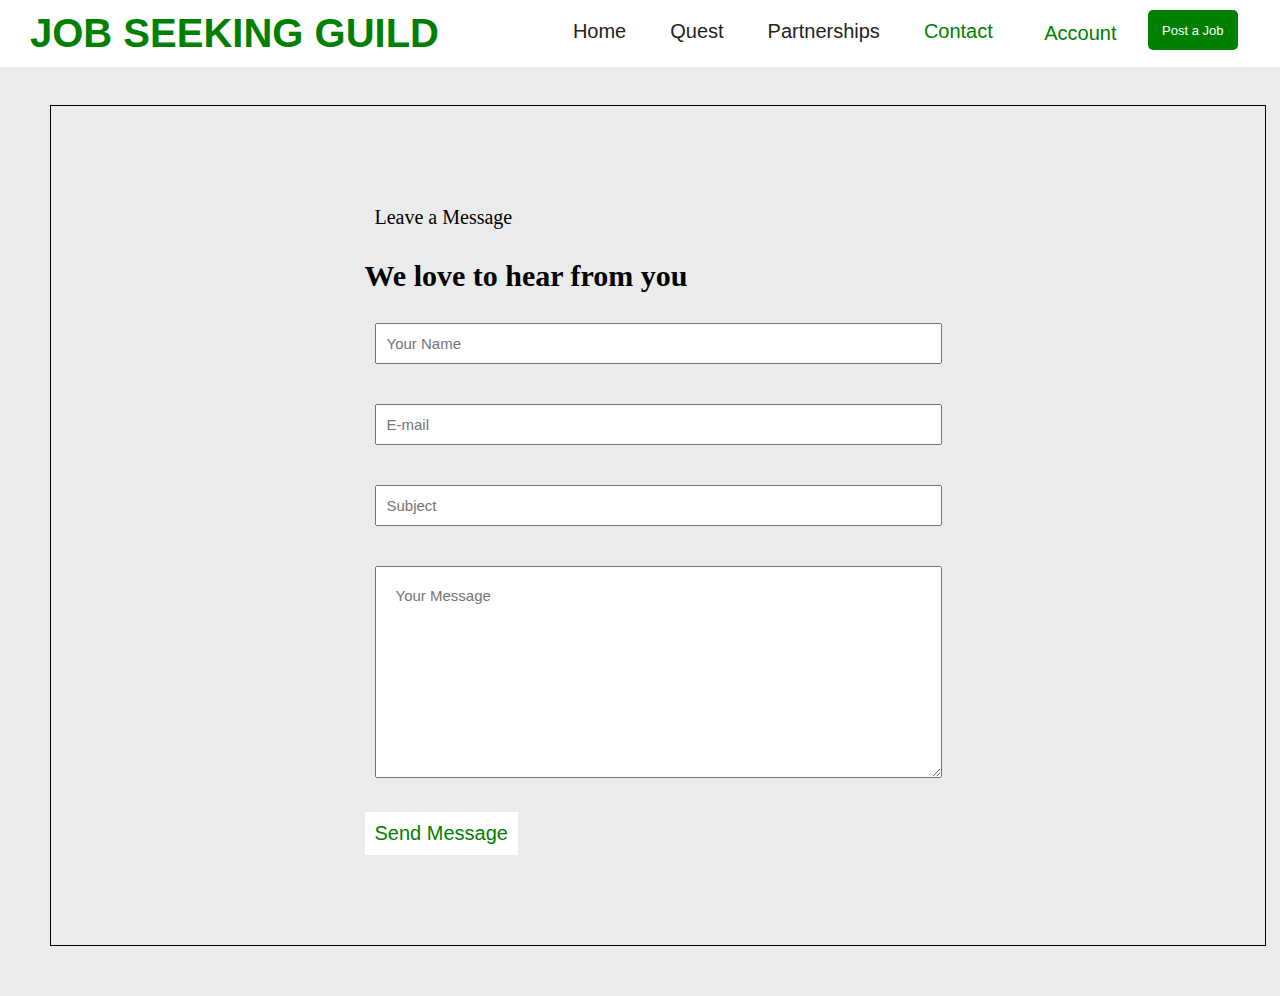
<file: contact.html>
<!DOCTYPE html>
<html lang="en">
<head>
    <meta charset="UTF-8">
    <meta name="viewport" content="width=device-width, initial-scale=1.0">
    <title>Job Seeking Guild</title>
    <link rel="stylesheet" href="style.css">
    <link rel="stylesheet" href="https://cdnjs.cloudflare.com/ajax/libs/font-awesome/6.7.2/css/all.min.css">
</head>
<body>
    <section class="header">
        <div class="logo">
            <a href="index.html"><h1>JOB SEEKING GUILD</h1></a>
        </div>
        
        <div class="menu-toggle" id="menu-toggle">
            <i class="fa-solid fa-bars"></i> <!-- Hamburger Icon -->
        </div>

        <div class="navbar" id="navbar">
            <ul>
                <li><a  href="index.html">Home</a></li>
                <li><a href="task.html">Quest</a></li>
                <li><a href="patnerships.html">Partnerships</a></li>
                <li><a class="active" href="contact.html">Contact</a></li>
            </ul>
            
            <div class="dropdown-menu">
                <button class="sign-in"> Account</button>
            </div>
            <div class="dropdown-menu">
                <button class="post">Post a Job</button>
            </div>
        </div>
    </section>
    <section class="contact-us">
        <div class="contact-form">
            <p class="L">Leave a Message</p>
            <h2>We love to hear from you</h2>
        <div class="form">
        <form>
        <div class="form-data">
        <input type="text" name="uname" placeholder="Your Name">
        </div>
        <div class="form-data">
        <input type="email" name="email" placeholder="E-mail">
        </div>
        <div class="form-data">
        <input type="text" name="Subject" placeholder="Subject">
        </div>
        <div class="form-data">
        <textarea name="uname" placeholder="Your Message" cols="40" rows="10"></textarea>
        </div>
        <input class="submit" type="submit" name="send" value="Send Message">
        </form>
        </div>
        </div>
    </section> 

    
    <script>
        // Toggle Mobile Menu
    document.getElementById("menu-toggle").addEventListener("click", function() {
        document.getElementById("navbar").classList.toggle("active");
    });
    
    // Sticky Navbar Effect on Scroll
    window.addEventListener("scroll", function() {
        var header = document.querySelector(".header");
        if (window.scrollY > 50) { 
            header.classList.add("scrolled");
        } else {
            header.classList.remove("scrolled");
        }
    });
    
       </script>
</body>
</html>
</file>
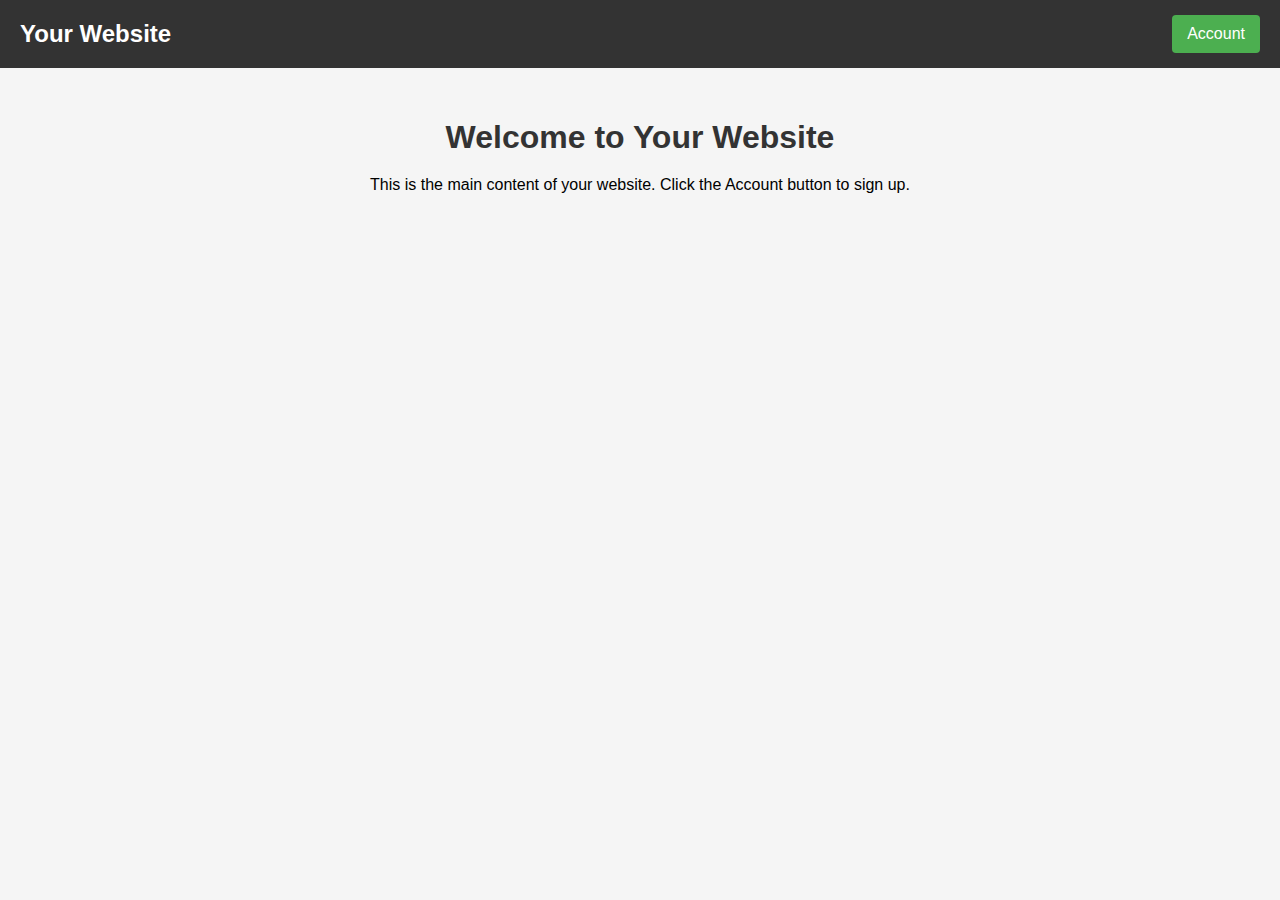
<file: login.html>
<!DOCTYPE html>
<html lang="en">
<head>
    <meta charset="UTF-8">
    <meta name="viewport" content="width=device-width, initial-scale=1.0">
    <title>Job Seekin Guild</title>
    <style>
        /* General Styles */
        body {
            font-family: Arial, sans-serif;
            margin: 0;
            padding: 0;
            background-color: #f5f5f5;
        }
        
        /* Header Styles */
        header {
            background-color: #333;
            color: white;
            padding: 15px 20px;
            display: flex;
            justify-content: space-between;
            align-items: center;
        }
        
        .logo {
            font-size: 24px;
            font-weight: bold;
        }
        
        /* Dropdown Menu Styles */
        .dropdown-menu {
            position: relative;
            display: inline-block;
        }
        
        .sign-in {
            background-color: #4CAF50;
            color: white;
            border: none;
            padding: 10px 15px;
            border-radius: 4px;
            cursor: pointer;
            font-size: 16px;
        }
        
        /* Main Content Styles */
        .main-content {
            padding: 30px;
            text-align: center;
        }
        
        /* Sign-up Page Styles */
        .container {
            background-color: white;
            border-radius: 8px;
            box-shadow: 0 2px 10px rgba(0, 0, 0, 0.1);
            padding: 30px;
            width: 400px;
            max-width: 90%;
            margin: 50px auto;
        }
        
        h1 {
            text-align: center;
            color: #333;
            margin-bottom: 20px;
        }
        
        .form-group {
            margin-bottom: 20px;
        }
        
        label {
            display: block;
            margin-bottom: 8px;
            font-weight: bold;
        }
        
        input[type="text"],
        input[type="password"],
        input[type="email"] {
            width: 100%;
            padding: 10px;
            border: 1px solid #ddd;
            border-radius: 4px;
            font-size: 16px;
            box-sizing: border-box;
        }
        
        button {
            background-color: #4CAF50;
            color: white;
            border: none;
            padding: 12px 20px;
            width: 100%;
            border-radius: 4px;
            font-size: 16px;
            cursor: pointer;
            transition: background-color 0.3s;
        }
        
        button:hover {
            background-color: #45a049;
        }
        
        .hidden {
            display: none;
        }
        
        .success-message {
            position: fixed;
            top: 20px;
            left: 50%;
            transform: translateX(-50%);
            background-color: #4CAF50;
            color: white;
            padding: 15px 20px;
            border-radius: 4px;
            box-shadow: 0 2px 10px rgba(0, 0, 0, 0.2);
            z-index: 1000;
        }
    </style>
</head>
<body>
    <!-- Header with Account button -->
    <header>
        <div class="logo">Your Website</div>
        <div class="dropdown-menu">
            <button class="sign-in" id="accountButton">Account</button>
        </div>
    </header>
    
    <!-- Main Content - Home Page -->
    <div id="mainHomePage" class="main-content">
        <h1>Welcome to Your Website</h1>
        <p>This is the main content of your website. Click the Account button to sign up.</p>
    </div>
    
    <!-- Sign Up Form -->
    <div id="signUpPage" class="container hidden">
        <h1>Create Account</h1>
        <div class="form-group">
            <label for="fullname">Full Name</label>
            <input type="text" id="fullname" required>
        </div>
        <div class="form-group">
            <label for="email">Email Address</label>
            <input type="email" id="email" required>
        </div>
        <div class="form-group">
            <label for="username">Username</label>
            <input type="text" id="username" required>
        </div>
        <div class="form-group">
            <label for="password">Password</label>
            <input type="password" id="password" required>
        </div>
        <div class="form-group">
            <label for="confirmPassword">Confirm Password</label>
            <input type="password" id="confirmPassword" required>
        </div>
        <button id="signUpButton">Create Account</button>
    </div>

    <!-- Questionnaire Page 1: Industry -->
    <div id="questionPage1" class="container hidden">
        <h1>Tell us about yourself</h1>
        <div class="form-group">
            <label>What industry are you in?</label>
            <div class="radio-group">
                <label><input type="radio" name="industry" value="Agriculture"> Agriculture</label><br>
                <label><input type="radio" name="industry" value="Technology"> Technology</label><br>
                <label><input type="radio" name="industry" value="Healthcare"> Healthcare</label><br>
                <label><input type="radio" name="industry" value="Education"> Education</label><br>
                <label><input type="radio" name="industry" value="Finance"> Finance</label><br>
                <label><input type="radio" name="industry" value="Manufacturing"> Manufacturing</label>
            </div>
        </div>
        <button id="nextButton1">Next</button>
    </div>

    <!-- Questionnaire Page 2: Job -->
    <div id="questionPage2" class="container hidden">
        <h1>Your Role</h1>
        <div class="form-group">
            <label>What is your job?</label>
            <div class="radio-group">
                <label><input type="radio" name="job" value="Manager"> Manager</label><br>
                <label><input type="radio" name="job" value="Specialist"> Specialist</label><br>
                <label><input type="radio" name="job" value="Technician"> Technician</label><br>
                <label><input type="radio" name="job" value="Analyst"> Analyst</label><br>
                <label><input type="radio" name="job" value="Administrator"> Administrator</label><br>
                <label><input type="radio" name="job" value="Other"> Other</label>
            </div>
        </div>
        <button id="nextButton2">Next</button>
    </div>

    <!-- Questionnaire Page 3: Experience -->
    <div id="questionPage3" class="container hidden">
        <h1>Your Experience</h1>
        <div class="form-group">
            <label>Do you have any experience?</label>
            <div class="radio-group">
                <label><input type="radio" name="experience" value="None"> None</label><br>
                <label><input type="radio" name="experience" value="1-2 years"> 1-2 years</label><br>
                <label><input type="radio" name="experience" value="3-5 years"> 3-5 years</label><br>
                <label><input type="radio" name="experience" value="6-10 years"> 6-10 years</label><br>
                <label><input type="radio" name="experience" value="More than 10 years"> More than 10 years</label>
            </div>
        </div>
        <button id="nextButton3">Next</button>
    </div>

    <!-- Questionnaire Page 4: Location -->
    <div id="questionPage4" class="container hidden">
        <h1>Your Location</h1>
        <div class="form-group">
            <label>Where are you located in Ghana?</label>
            <div class="radio-group">
                <label><input type="radio" name="location" value="Accra"> Accra</label><br>
                <label><input type="radio" name="location" value="Kumasi"> Kumasi</label><br>
                <label><input type="radio" name="location" value="Tamale"> Tamale</label><br>
                <label><input type="radio" name="location" value="Takoradi"> Takoradi</label><br>
                <label><input type="radio" name="location" value="Cape Coast"> Cape Coast</label><br>
                <label><input type="radio" name="location" value="Other"> Other</label>
            </div>
        </div>
        <button id="finalSignUpButton">Complete Sign Up</button>
    </div>

    <!-- Final Home Page (after sign up) -->
    <div id="finalHomePage" class="container hidden">
        <h1>Welcome to Your Account</h1>
        <p>You have successfully signed up and completed your profile.</p>
        <p>Thank you for joining us!</p>
        <button id="returnToHomeButton">Return to Home Page</button>
    </div>

    <script>
        // Get elements
        const mainHomePage = document.getElementById('mainHomePage');
        const signUpPage = document.getElementById('signUpPage');
        const questionPage1 = document.getElementById('questionPage1');
        const questionPage2 = document.getElementById('questionPage2');
        const questionPage3 = document.getElementById('questionPage3');
        const questionPage4 = document.getElementById('questionPage4');
        const finalHomePage = document.getElementById('finalHomePage');
        
        // Buttons
        const accountButton = document.getElementById('accountButton');
        const signUpButton = document.getElementById('signUpButton');
        const nextButton1 = document.getElementById('nextButton1');
        const nextButton2 = document.getElementById('nextButton2');
        const nextButton3 = document.getElementById('nextButton3');
        const finalSignUpButton = document.getElementById('finalSignUpButton');
        const returnToHomeButton = document.getElementById('returnToHomeButton');

        // Connect Account button to Sign Up page
        accountButton.addEventListener('click', () => {
            mainHomePage.classList.add('hidden');
            signUpPage.classList.remove('hidden');
        });

        // Event listeners for the flow
        signUpButton.addEventListener('click', () => {
            const fullname = document.getElementById('fullname').value;
            const email = document.getElementById('email').value;
            const username = document.getElementById('username').value;
            const password = document.getElementById('password').value;
            const confirmPassword = document.getElementById('confirmPassword').value;
            
            if (fullname && email && username && password && confirmPassword) {
                if (password !== confirmPassword) {
                    alert('Passwords do not match');
                    return;
                }
                
                signUpPage.classList.add('hidden');
                questionPage1.classList.remove('hidden');
            } else {
                alert('Please fill in all fields');
            }
        });

        nextButton1.addEventListener('click', () => {
            if (document.querySelector('input[name="industry"]:checked')) {
                questionPage1.classList.add('hidden');
                questionPage2.classList.remove('hidden');
            } else {
                alert('Please select an industry');
            }
        });

        nextButton2.addEventListener('click', () => {
            if (document.querySelector('input[name="job"]:checked')) {
                questionPage2.classList.add('hidden');
                questionPage3.classList.remove('hidden');
            } else {
                alert('Please select a job');
            }
        });

        nextButton3.addEventListener('click', () => {
            if (document.querySelector('input[name="experience"]:checked')) {
                questionPage3.classList.add('hidden');
                questionPage4.classList.remove('hidden');
            } else {
                alert('Please select your experience level');
            }
        });

        finalSignUpButton.addEventListener('click', () => {
            if (document.querySelector('input[name="location"]:checked')) {
                questionPage4.classList.add('hidden');
                finalHomePage.classList.remove('hidden');
                
                // Show success message
                const successMessage = document.createElement('div');
                successMessage.className = 'success-message';
                successMessage.textContent = 'You have successfully signed up!';
                document.body.appendChild(successMessage);
                
                // Remove success message after 3 seconds
                setTimeout(() => {
                    successMessage.remove();
                }, 3000);
            } else {
                alert('Please select your location');
            }
        });
        
        // Return to main home page button
        returnToHomeButton.addEventListener('click', () => {
            finalHomePage.classList.add('hidden');
            mainHomePage.classList.remove('hidden');
        });
    </script>
</body>
</html>
</file>
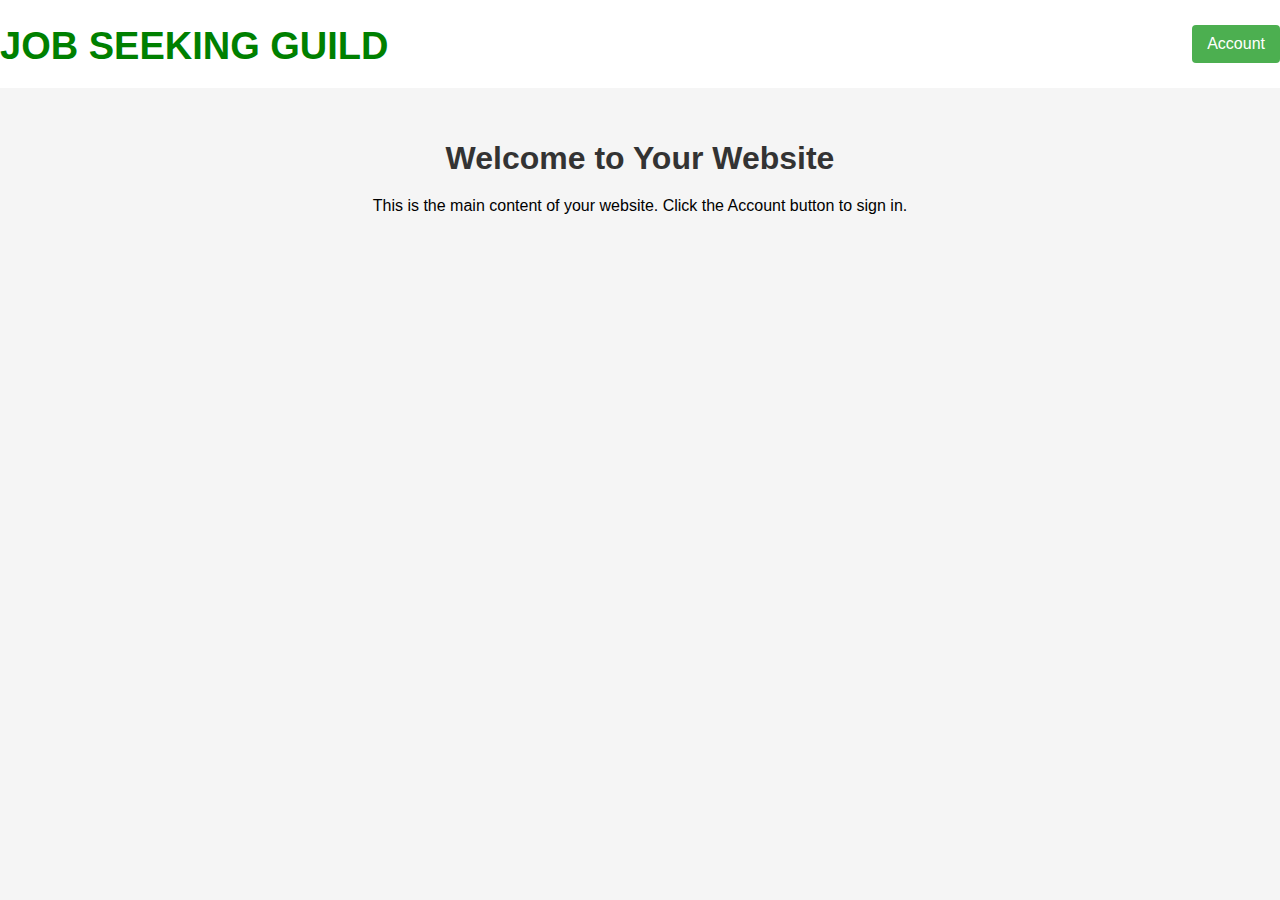
<file: sign-in.html>
<!DOCTYPE html>
<html lang="en">
<head>
    <meta charset="UTF-8">
    <meta name="viewport" content="width=device-width, initial-scale=1.0">
    <title>Job Seekin Guild</title>
    <style>
        /* General Styles */
        body {
            font-family: Arial, sans-serif;
            margin: 0;
            padding: 0;
            background-color: #f5f5f5;
        }
        
        /* Header Styles */
        header {
            display: flex;
         justify-content: space-between;
         background-color: #fff;
        width: 100%;
        align-items: center;
        }
        
        .logo a {
            font-size: 19px;
            font-weight: bold;
            text-decoration: none;
           
        }
        .logo h1{
            color: green;
        }
        
        /* Dropdown Menu Styles */
        .dropdown-menu {
            position: relative;
            display: inline-block;
        }
        
        .sign-in {
            background-color: #4CAF50;
            color: white;
            border: none;
            padding: 10px 15px;
            border-radius: 4px;
            cursor: pointer;
            font-size: 16px;
        }
        
        /* Main Content Styles */
        .main-content {
            padding: 30px;
            text-align: center;
            min-height: 300px;
        }
        
        /* Sign-in Page Styles */
        .container {
            background-color: white;
            border-radius: 8px;
            box-shadow: 0 2px 10px rgba(0, 0, 0, 0.1);
            padding: 30px;
            width: 400px;
            max-width: 90%;
            margin: 50px auto;
        }
        
        h1 {
            text-align: center;
            color: #333;
            margin-bottom: 20px;
        }
        
        .form-group {
            margin-bottom: 20px;
        }
        
        label {
            display: block;
            margin-bottom: 8px;
            font-weight: bold;
        }
        
        input[type="text"],
        input[type="password"] {
            width: 100%;
            padding: 10px;
            border: 1px solid #ddd;
            border-radius: 4px;
            font-size: 16px;
            box-sizing: border-box;
        }
        
        button {
            background-color: #4CAF50;
            color: white;
            border: none;
            padding: 12px 20px;
            width: 100%;
            border-radius: 4px;
            font-size: 16px;
            cursor: pointer;
            transition: background-color 0.3s;
        }
        
        button:hover {
            background-color: #45a049;
        }
        
        .hidden {
            display: none;
        }
        
        .success-message {
            position: fixed;
            top: 20px;
            left: 50%;
            transform: translateX(-50%);
            background-color: #4CAF50;
            color: white;
            padding: 15px 20px;
            border-radius: 4px;
            box-shadow: 0 2px 10px rgba(0, 0, 0, 0.2);
            z-index: 1000;
        }
        
        .user-info {
            text-align: right;
            color: white;
            font-size: 14px;
        }
    </style>
</head>
<body>
    <!-- Header with Account button -->
    <header>
        <div class="logo">
            <a href="index.html"><h1>JOB SEEKING GUILD</h1></a>
        </div>
        <div id="userInfo" class="user-info hidden">
            Welcome, <span id="usernameDisplay">User</span>!
        </div>
        <div class="dropdown-menu">
            <button class="sign-in" id="accountButton">Account</button>
        </div>
    </header>
    
    <!-- Main Content - Home Page -->
    <div id="mainHomePage" class="main-content">
        <h1>Welcome to Your Website</h1>
        <p>This is the main content of your website. Click the Account button to sign in.</p>
        <div id="signedInContent" class="hidden">
            <h2>You are now signed in!</h2>
            <p>Here is all your personalized content and features.</p>
        </div>
    </div>
    
    <!-- Sign In Form -->
    <div id="signInPage" class="container hidden">
        <h1>Sign In</h1>
        <div class="form-group">
            <label for="username">Username</label>
            <input type="text" id="username" required>
        </div>
        <div class="form-group">
            <label for="password">Password</label>
            <input type="password" id="password" required>
        </div>
        <button onclick="window.location.href='index.html';" id="signInButton">Sign In</button>
    </div>

    <script>
        // Get elements
        const mainHomePage = document.getElementById('mainHomePage');
        const signInPage = document.getElementById('signInPage');
        const userInfo = document.getElementById('userInfo');
        const signedInContent = document.getElementById('signedInContent');
        const usernameDisplay = document.getElementById('usernameDisplay');
        
        // Buttons
        const accountButton = document.getElementById('accountButton');
        const signInButton = document.getElementById('signInButton');

        // Connect Account button to Sign In page
        accountButton.addEventListener('click', () => {
            // If user is already signed in (button would say "Sign Out")
            if (accountButton.textContent === "Sign Out") {
                // Sign out logic
                accountButton.textContent = "Account";
                userInfo.classList.add('hidden');
                signedInContent.classList.add('hidden');
                
                const signOutMessage = document.createElement('div');
                signOutMessage.className = 'success-message';
                signOutMessage.textContent = 'You have been signed out!';
                document.body.appendChild(signOutMessage);
                
                setTimeout(() => {
                    signOutMessage.remove();
                }, 3000);
            } else {
                // Open sign in page
                signInPage.classList.remove('hidden');
            }
        });

        // Sign In button logic
        signInButton.addEventListener('click', () => {
            const username = document.getElementById('username').value;
            const password = document.getElementById('password').value;
            
            if (username && password) {
                // Hide sign in page
                signInPage.classList.add('hidden');
                
                // Update UI for signed in state
                accountButton.textContent = "Sign Out";
                usernameDisplay.textContent = username;
                userInfo.classList.remove('hidden');
                signedInContent.classList.remove('hidden');
                
                // Show success message
                const successMessage = document.createElement('div');
                successMessage.className = 'success-message';
                successMessage.textContent = 'You have successfully logged in!';
                document.body.appendChild(successMessage);
                
                // Remove success message after 3 seconds
                setTimeout(() => {
                    successMessage.remove();
                }, 3000);
            } else {
                alert('Please enter both username and password');
            }
        });
    </script>
</body>
</html>
</file>
<file: style.css>
*{
    margin: 0;
    padding: 0;
    box-sizing: border-box;
}
body{
    width: 100%;
    background-color: #eaecec;
    margin-top: 105px;
   
}
.body-p{
  width: 100%;
  background-color: #eaecec;
  margin-top: 0;
}
.header{
    display: flex;
    justify-content: space-between;
    padding: 10px 30px;
    background-color: #fff;
    z-index: 999;
    position: fixed;
    top: 0;
    left: 0;
    align-items: center;
    width: 100%;
}
.logo h1{
    font-size: 40px;
    font-weight: 900;
    color: green;
    font-style: bold;
    font-family: Verdana, Geneva, Tahoma, sans-serif;
    cursor: pointer;

}
.logo a{
    text-decoration: none;
    
}
.logo h1:hover{
    transform: scale(1.2);
    margin-left:30px ;
}
.logo1 h1{
  font-size: 23px;
  font-weight: 900;
  color: green;
  font-style: bold;
  font-family: Verdana, Geneva, Tahoma, sans-serif;
  cursor: pointer;

}
.logo1 a{
  text-decoration: none;
  
}
.logo1 h1:hover{
  transform: scale(1.2);
  margin-left:30px ;
}
.navbar{
  display: flex;
  padding-right: 1%;
}
.navbar li{
    display: inline-block;
    list-style-type: none;
    padding: 10px 20px;
}
.navbar li a{
    text-decoration: none;
    font-size: 20px;
    font-style: bold;
    font-family: Verdana, Geneva, Tahoma, sans-serif;
    font-weight: 500;
    color: #222;
}
.navbar ul li a::after{
    content: '';
    height:4px;
    display: block;
    margin: auto;
    width: 0%;
    background: green;
    transition: .6s;
}
.navbar ul li a:hover:after{
    width: 100%;
}
.navbar li a:hover{
    color: green;
}
.navbar ul li a.active{
    color: green;
}
.dropdown-menu{
    position: relative;
    display: inline-block;
}
.sign-in{
   border: none;;
    color: green;
    font-size: 20px;
    background-color: white;
    align-content: center;
    text-decoration: none;
    height: 30px;
    width: 95px;
    margin-left: 20px;
    margin-top: 11px;
    padding-bottom: 5px;
    transition: .6s;
   
}
.sign-in:hover{
    color: white;
    background:green;
    cursor: pointer;
    border: 2px solid green;
}
.post{
    border: none;
    border-radius: 5px;
    color: white;
    font-size: 13px;
    background-color: green;
    align-content: center;
    text-decoration: none;
    height: 40px;
    width: 90px;
    margin-left: 20px;
    padding: 10px;
    transition: .5s;
}
.post:hover{
    color: green;
    background:white;
    cursor: pointer;
    border: 2px solid green;
}
.cart-gallery{
    margin-top: 20px;
    display: flex;
	  padding:10px;
  flex-wrap: wrap;
}
.cart-gallery h2{
    margin-left: 10px;
}

.img{
    border-radius: 300px;
    width: 70px;
    height: 70px;
}
.img2{
  border-radius: 600px;
  width: 100px;
  height: 100px;
}
.category{
    padding-left: 20px;
    margin: 10px;
    padding-bottom: 10px;
    
  }

  .category h3{
    text-transform: uppercase;
  }
  .letom {
   
    margin-bottom: px ;
    display: flex;
    flex-wrap:wrap ;

  }
  .letom  span{
    margin-left: .5rem;
    border-radius: 25px;
    width: 100px;
    height: 20px;
    border-color: none;
    background-color: rgb(231, 231, 231);
    color: #585858bc;
    text-align: center;
    margin-bottom: 30px;
  }

  .category p{
    margin-bottom: 10px;
  }

  .category h4{
    margin-bottom: 10px;
    font-size: 20px;
    text-transform: uppercase;
    color: green;
  }

.b{
    border: 2px solid;
    border-radius: 20px;
    border-color: green;
    color: green;
    font-size: 25px;
    background-color: white;
    align-content: center;
    margin-left: 100px;
    padding-left: 20px;
    padding-right: 20px;
    text-decoration: none;
    transition: .7s;
}
.b:hover{
    color: white;
    background:green;
    cursor: pointer;
  }

  .b2{
    border: 2px solid;
    border-radius: 20px;
    border-color: green;
    color: green;
    font-size: 25px;
    background-color: white;
    align-content: center;
    margin-left: 300px;
    padding-left: 20px;
    padding-right: 20px;
    text-decoration: none;
    transition: .7s;
}
.b2:hover{
    color: white;
    background:green;
    cursor: pointer;
  }
  .all{
    width: 40%;
    border-color: none;
    border: none;
    background-color: white;
    border-radius: 25px;
    height: 350px;
    float: left;
    margin: 40px;
    
  }
  .all-p{
    width: 26%;
    border-color: none;
    border: none;
    background-color: white;
    border-radius: 25px;
    height: 340px;
    float: left;
    margin: 30px;
  }
  .all-p1{
    width: 26%;
    border-color: none;
    border: none;
    background-color: white;
    border-radius: 25px;
    height: 340px;
    float: left;
    margin: 30px;
    margin-top: 105px;
  }
  .all-j{
    width: 90%;
    border-color: none;
    border: none;
    background-color: white;
    border-radius: 25px;
    height: 370px;
    float: left;
    margin: 40px;
    
  }
  .img1{
    border-radius: 350px;
    height: 200px;
    width: 200px;
    margin-left: 40px;
    margin-top: 20px;
  }
  .b1{
    border: 2px solid;
    border-radius: 20px;
    border-color: green;
    color: green;
    font-size: 25px;
    background-color: white;
    align-content: center;
    margin-left: 65px;
    padding-left: 20px;
    padding-right: 20px;
    text-decoration: none;
    transition: .7s;
}
.b1:hover{
    color: white;
    background:green;
    cursor: pointer;
  }

  .cj h2{
    margin-left: 80px;
  }
  .Themask p{
    margin-bottom: 15px;
    margin-left: 15px;
    font-size: 20px;
    font-weight: 600;
    color: rgba(9, 85, 9, 0.877);
  }
  .contact-us{
    display: flex;
    width: 95%;
    justify-content: space-around;
    border: 1px solid;
    margin: 50px;
    padding: 80px 0;
  }
  .contact-form{
    width: 50%;
  }
  .contact-form p{
    font-size: 20px;
    padding: 20px;
  }
  .contact-form h2{
    font-size: 30px;
    padding: 10px;
  }
  .form-data{
    padding: 20px;
  }
  .form-data input{
      font-size: 15px;
      padding: 10px;
      width: 100%;
  }
  .form-data textarea{
    width: 100%;
    padding: 20px;
    font-size: 15px;
    color: #000000;
    font-family: sans-serif;
  }
  .submit{
    font-size: 20px;
    color: green;
    padding: 10px;
    background: white;
    border: 1px transparent;
    margin: 10px;
    cursor: pointer;
}
.submit:hover{
    font-size: 20px;
    color: white;
    padding: 10px;
    background:  green;
    border: 1px transparent;
    margin: 10px;
    cursor: pointer;
}
.search-box {
  position: relative;
  text-align: center;
  width: 100%;
  padding: 10px;
  margin-top: -37px;
  background: white;
  position: fixed;
}

.search-box input {
  width: 80%;
  max-width: 400px; /* Prevents input from stretching too much on large screens */
  height: 40px;
  padding: 10px;
  border-radius: 20px;
  outline: none;
  border: 1px solid #ccc;
}

.search-box button {
  position: absolute;
  right: 30%;
  top: 50%;
  transform: translateY(-50%);
  height: 40px;
  width: 60px;
  text-align: center;
  border-left: none;
  cursor: pointer;
  color: white;
  background: green;
  border-radius: 10px;
  border: none;
}
.search-box button:hover{
   background: #000;
}
.menu-toggle {
  display: none;
  font-size: 24px;
  cursor: pointer;
  margin-left: 590px;
  margin-top: -8px;
}
.header.scrolled {
  padding: 20px 30px;
  background-color: rgba(255, 255, 255, 0.95);
  box-shadow: 0px 4px 10px rgba(0, 0, 0, 0.2);
}

/* Responsive Styles */



@media (max-width: 1024px) {
  .header {
      flex-direction: column;
      align-items: center;
      padding: 10px;
  }
  .navbar {
      flex-direction: column;
      text-align: center;
  }
  .navbar li {
      display: block;
      padding: 10px;
  }
  .search-box {
    text-align: center;
    margin-top: 321px;
}
  .search-box input {
      width: 60%;
      margin-left: 0;
  }
  .search-box button {
      right: 20%;
  }
  .all{

       height: 400px;
  }
  .all-p{
    width: 100%;
      margin: 20px 0;
  }
  .all-p1{
    width: 100%;
      margin: 20px 0;
      margin-top: 30px;
  }
  .all-j {
      width: 100%;
      margin: 20px 0;
      height: 420px;
  }
}

@media (max-width: 768px) {
  .logo h1 {
      font-size: 30px;
  }
  .navbar {
      flex-wrap: wrap;
  }
  .navbar li {
      padding: 5px;
  }
  .all{
    width: 100%;
      margin: 20px 0;
       height: 380px;
  }
  .all-p{
    width: 100%;
      margin: 20px 0;
  }
  .all-j {
      width: 100%;
      margin: 20px 0;
      height: 420px;
  }
  .all-p1{
    width: 100%;
      margin: 20px 0;
      margin-top: 60px;
  }
  .b, .b1, .b2 {
      font-size: 20px;
      padding: 10px;
      margin-left: 0;
  }
  .search-box {
    text-align: center;
    margin-top: -30px;
}

.search-box input {
    width: 65%;
}

.search-box button {
    right: 9%;
}
body{
  width: 100%;
  background-color: #eaecec;
 
}
.navbar {
  position: absolute;
  top: 60px;
  right: 0;
  width: 100%;
  background-color: white;
  display: none;
  flex-direction: column;
  align-items: center;
  padding: 10px 0;
  box-shadow: 0px 5px 10px rgba(0, 0, 0, 0.1);
}

.navbar.active {
  display: flex;
}

.navbar ul {
  flex-direction: column;
  width: 100%;
  text-align: center;
}

.navbar ul li {
  margin: 10px 0;
}

.menu-toggle {
  display: block;
}
}

@media (max-width: 480px) {
  .logo h1 {
      font-size: 25px;
  }
  .navbar {
      flex-direction: column;
      align-items: center;
  }
  .navbar li {
      width: 100%;
      text-align: center;
  }
  .search-box input {
    width: 69%;
}

.search-box button {
    right: 1%;
}
  .contact-us {
      flex-direction: column;
      align-items: center;
      padding: 20px;
  }
  .contact-form {
      width: 100%;
  }
}
</file>
